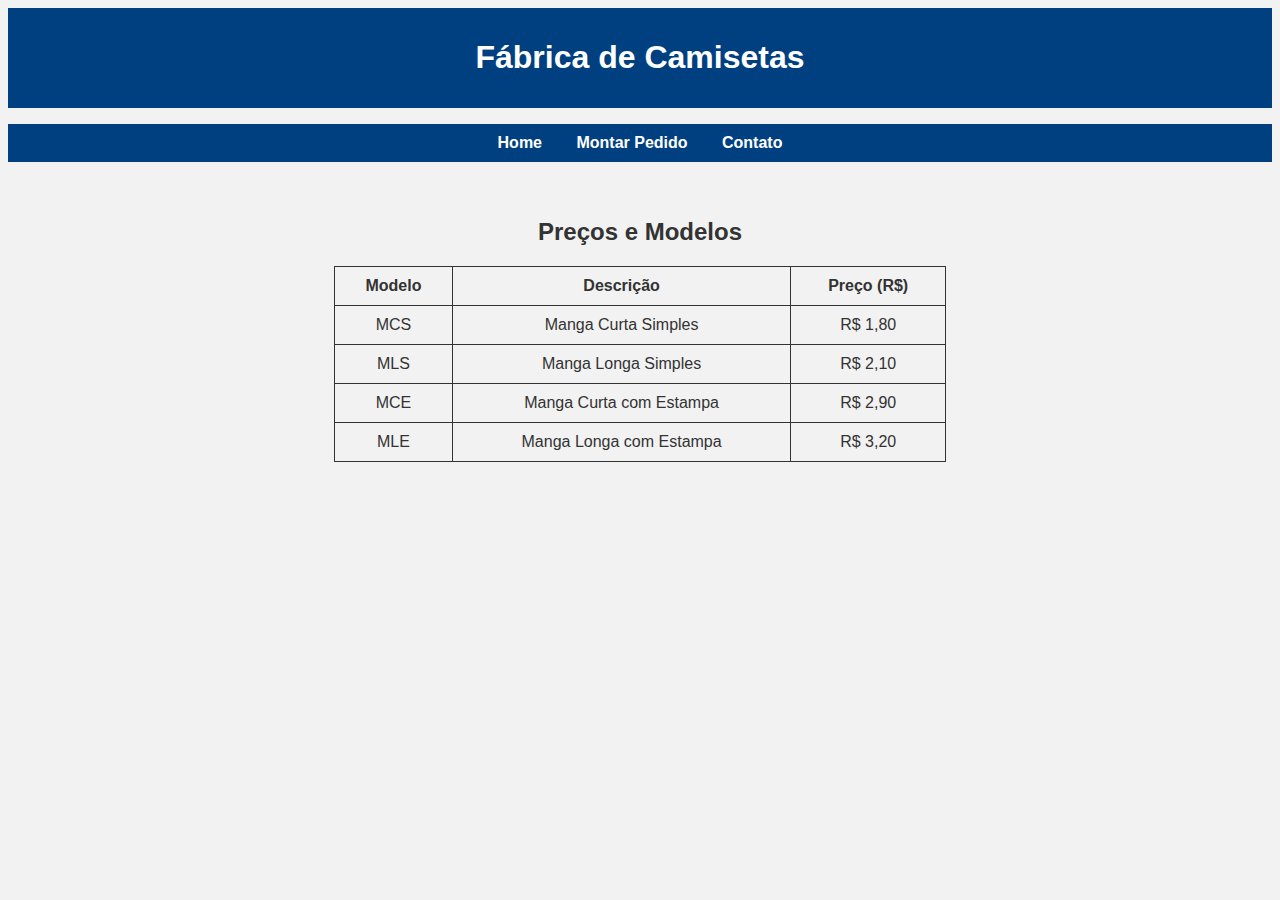
<file: index.html>
<!DOCTYPE html>
<html lang="pt-br">
<head>
    <meta charset="UTF-8">
    <meta name="viewport" content="width=device-width, initial-scale=1.0">
    <title>Loja de Marmitas - Guilherme Henrique Batista Silva</title>
    <link rel="stylesheet" href="portfolio1.css">
</head>
<body>
    <header>
        <h1>Fábrica de Camisetas</h1>
    </header>

    <nav>
        <ul>
            <li>
                <a href="index.html">Home</a>
            </li>
            <li>
                <a href="pedido.html">Montar Pedido</a>
            </li>
            <li>
                <a href="contato.html">Contato</a>
            </li>
        </ul>
    </nav>

    <main>
        <section>
            <h2>Preços e Modelos</h2>
            <table>
                <tr>
                    <th>Modelo</th>
                    <th>Descrição</th>
                    <th>Preço (R$)</th>
                </tr>
                <tr>
                    <td>MCS</td>
                    <td>Manga Curta Simples</td>
                    <td>R$ 1,80</td>
                </tr>
                <tr>
                    <td>MLS</td>
                    <td>Manga Longa Simples</td>
                    <td>R$ 2,10</td>
                </tr>
                <tr>
                    <td>MCE</td>
                    <td>Manga Curta com Estampa</td>
                    <td>R$ 2,90</td>
                </tr>
                <tr>
                    <td>MLE</td>
                    <td>Manga Longa com Estampa</td>
                    <td>R$ 3,20</td>
                </tr>
            </table>
        </section>
    </main>
</body>
</html>
</file>
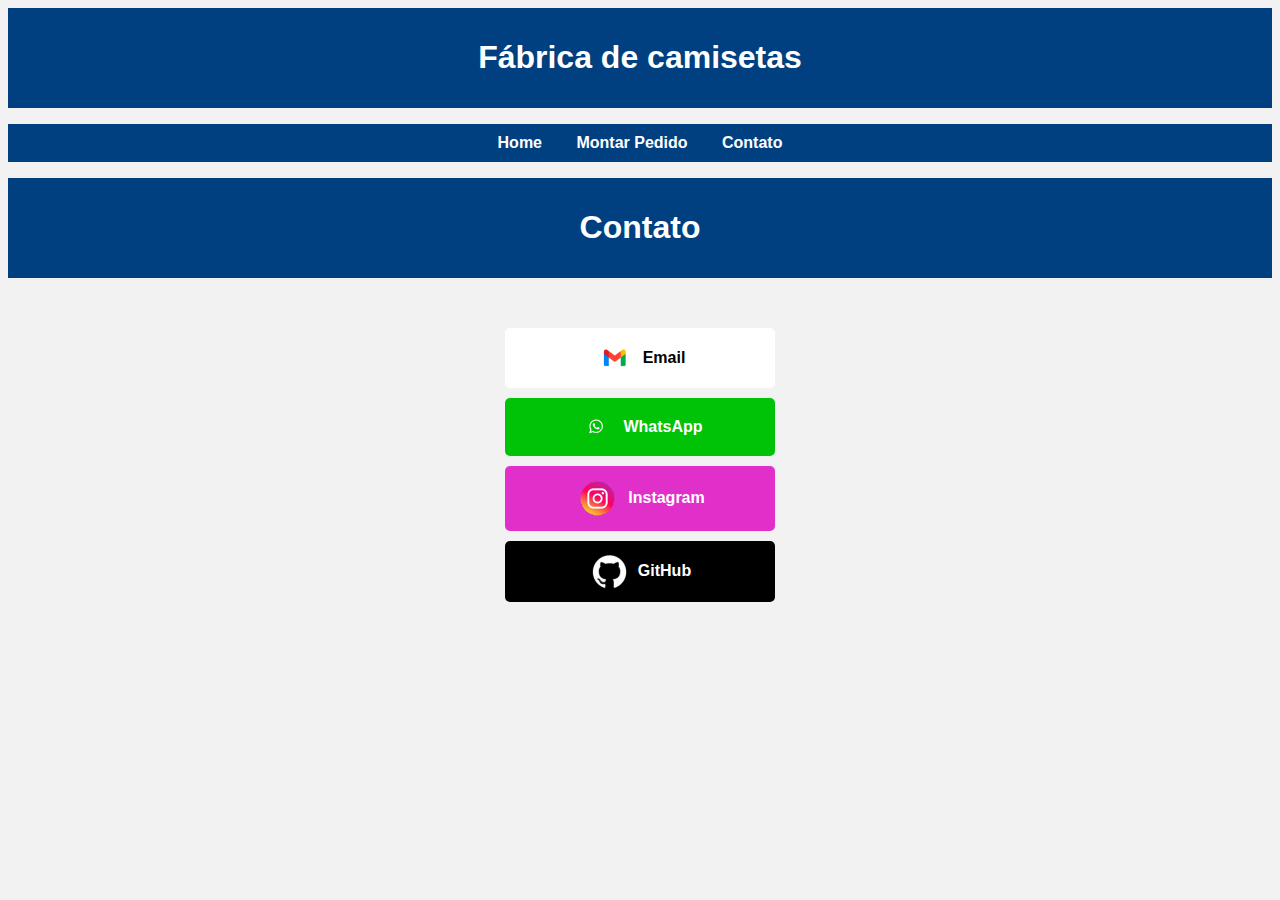
<file: contato.html>
<!DOCTYPE html>
<html lang="pt-BR">
<head>
    <meta charset="UTF-8">
    <meta name="viewport" content="width=device-width, initial-scale=1.0">
    <title>Montar Pedido - Fábrica de Camisetas</title>
    <link rel="stylesheet" href="portfolio1.css">
</head>
<body>
    <header>
        <h1>Fábrica de camisetas<h1>
    </header>

    <nav>
        <ul>
            <li>
                <a href="index.html">Home</a>
            </li>
            <li>
                <a href="pedido.html">Montar Pedido</a>
            </li>
            <li> 
                <a href="contato.html">Contato</a>
            </li>
        </ul>
    </nav>
    <header>
        <h1>Contato</h1>
    </header>
    
    <main>
        <section class="contact-buttons">
            <div class="buttons">
                <a href="mailto:guilhermehbs11@gmail.com" class="contact-btn email-btn">
                    <img src="icone email.png" alt="Email Icon"> Email
                </a>                
                <a href="https://wa.me/5532988966890" class="contact-btn whatsapp-btn">
                    <img src="iconewpp.png" > WhatsApp
                </a>
                <a href="https://www.instagram.com/guilherme.silva011" class="contact-btn instagram-btn">
                    <img src="iconeinstagram.png" alt="Instagram Icon"> Instagram
                </a>
                <a href="https://github.com/Guilherme Silva011" class="contact-btn github-btn">
                    <img src="iconegithub.png" alt="GitHub Icon"> GitHub
                </a>
            </div>
        </section>
    </main>
</body>
</html>
</file>
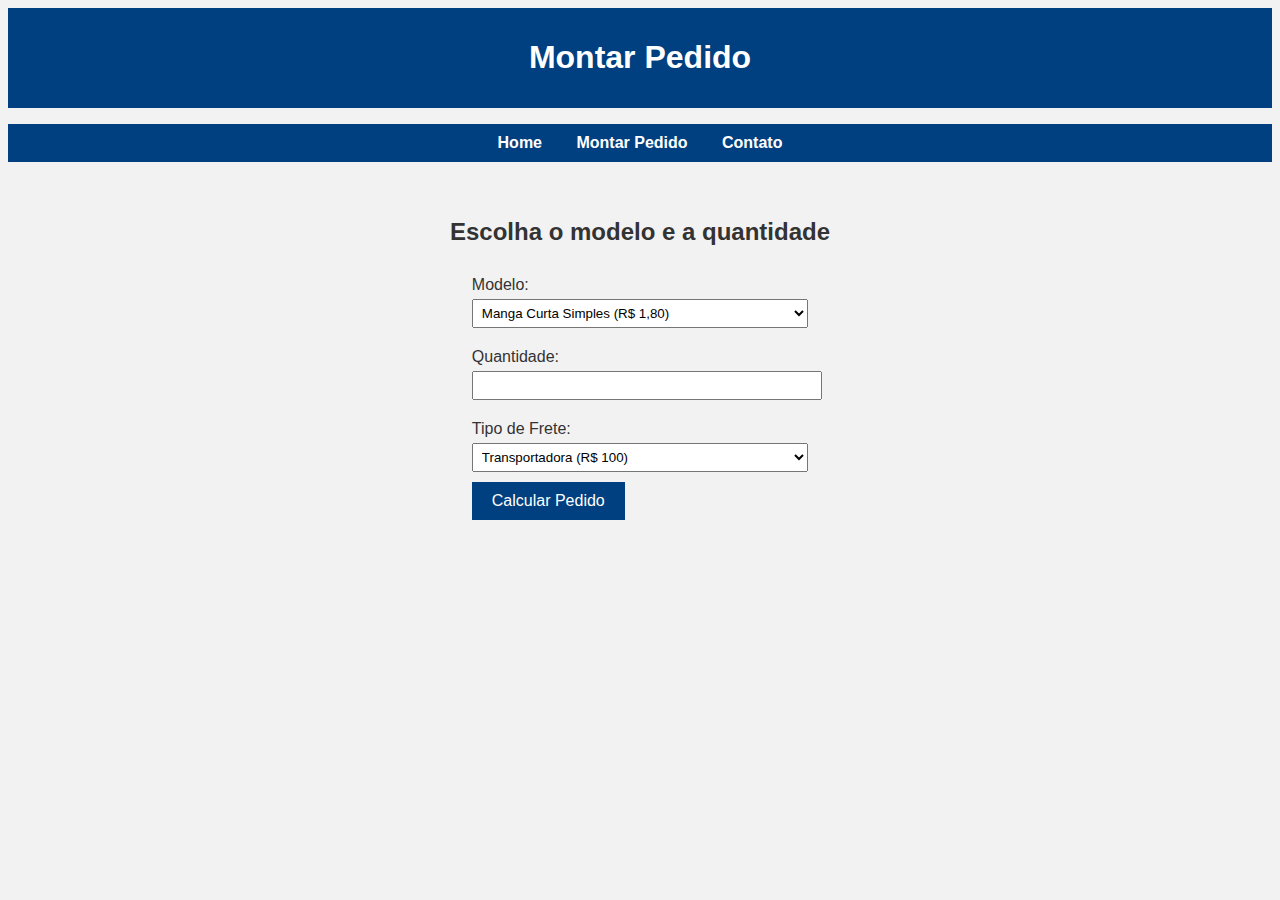
<file: pedido.html>
<!DOCTYPE html>
<html lang="pt-BR">
<head>
    <meta charset="UTF-8">
    <meta name="viewport" content="width=device-width, initial-scale=1.0">
    <title>Montar Pedido - Fábrica de Camisetas</title>
    <link rel="stylesheet" href="portfolio1.css">
</head>
<body>
    <header>
        <h1>Montar Pedido</h1>
    </header>

    <nav>
        <ul>
            <li>
                <a href="index.html">Home</a>
            </li>
            <li>
                <a href="pedido.html">Montar Pedido</a>
            </li>
            <li> 
                <a href="contato.html">Contato</a>
            </li>
        </ul>
    </nav>

    <main>
        <section>
            <h2>Escolha o modelo e a quantidade</h2>
            <form>
                <label for="modelo">Modelo:</label>
                <select id="modelo" name="modelo">
                    <option value="MCS">Manga Curta Simples (R$ 1,80)</option>
                    <option value="MLS">Manga Longa Simples (R$ 2,10)</option>
                    <option value="MCE">Manga Curta com Estampa (R$ 2,90)</option>
                    <option value="MLE">Manga Longa com Estampa (R$ 3,20)</option>
                </select>

                <label for="quantidade">Quantidade:</label>
                <input type="number" id="quantidade" name="quantidade" min="1" max="20000">

                <label for="frete">Tipo de Frete:</label>
                <select id="frete" name="frete">
                    <option value="Transportadora">Transportadora (R$ 100)</option>
                    <option value="Sedex">Sedex (R$ 200)</option>
                    <option value="Retirar">Retirar na fábrica (R$ 0)</option>
                </select>

                <button type="submit">Calcular Pedido</button>
            </form>
        </section>
    </main>
</body>
</html>
</file>
<file: portfolio1.css>
body {
    font-family: 'Arial', sans-serif;
    background-color: #f2f2f2;
    color: #333;
}

header {
    background-color: #004080;
    color: white;
    padding: 10px;
    text-align: center;
}

nav ul {
    background-color: #004080;
    padding: 10px;
    list-style-type: none;
    text-align: center;
}

nav ul li {
    display: inline;
    margin: 0 15px;
}

nav ul li a {
    color: white;
    text-decoration: none;
    font-weight: bold;
}

nav ul li a:hover {
    color: #f2f2f2;
}

main {
    padding: 20px;
    text-align: center;
}

table {
    margin: 0 auto;
    border-collapse: collapse;
    width: 50%;
}

table, th, td {
    border: 1px solid #333;
}

th, td {
    padding: 10px;
    text-align: center;
}

form {
    display: inline-block;
    text-align: left;
}

label {
    display: block;
    margin: 10px 0 5px;
}

input, select {
    width: 100%;
    padding: 5px;
    margin-bottom: 10px;
}

button {
    background-color: #004080;
    color: white;
    padding: 10px 20px;
    border: none;
    cursor: pointer;
    font-size: 16px;
}

button:hover {
    background-color: #003366;
}
/* Botões de contato */
.contact-buttons {
    display: flex;
    flex-direction: column; /* Coloca os botões um abaixo do outro */
    align-items: center; /* Centraliza os botões */
    margin-top: 20px;
}

.contact-btn {
    display: flex;
    align-items: center;
    justify-content: center;
    width: 250px; /* Define um tamanho fixo para todos os botões */
    padding: 10px;
    margin: 10px 0; /* Espaçamento entre os botões */
    color: white; /* Cor do texto para todos os botões */
    font-weight: bold;
    text-decoration: none;
    border-radius: 5px;
    transition: background-color 0.3s;
}

.contact-btn img {
    vertical-align: middle;
    margin-right: 8px;
}

/* Estilos para cada botão */
.email-btn {
    background-color: #ffffff; /* Cor de fundo do botão de email */
    color: black; /* Cor do texto do botão de email */
}

.whatsapp-btn {
    background-color: #00c307; /* Cor de fundo do botão de WhatsApp */
}

.instagram-btn {
    background-color: #e130c9; /* Cor de fundo do botão de Instagram */
}

.github-btn {
    background-color: #000000; /* Cor de fundo do botão de GitHub */
}

.contact-btn:hover {
    opacity: 0.8;
}
</file>
